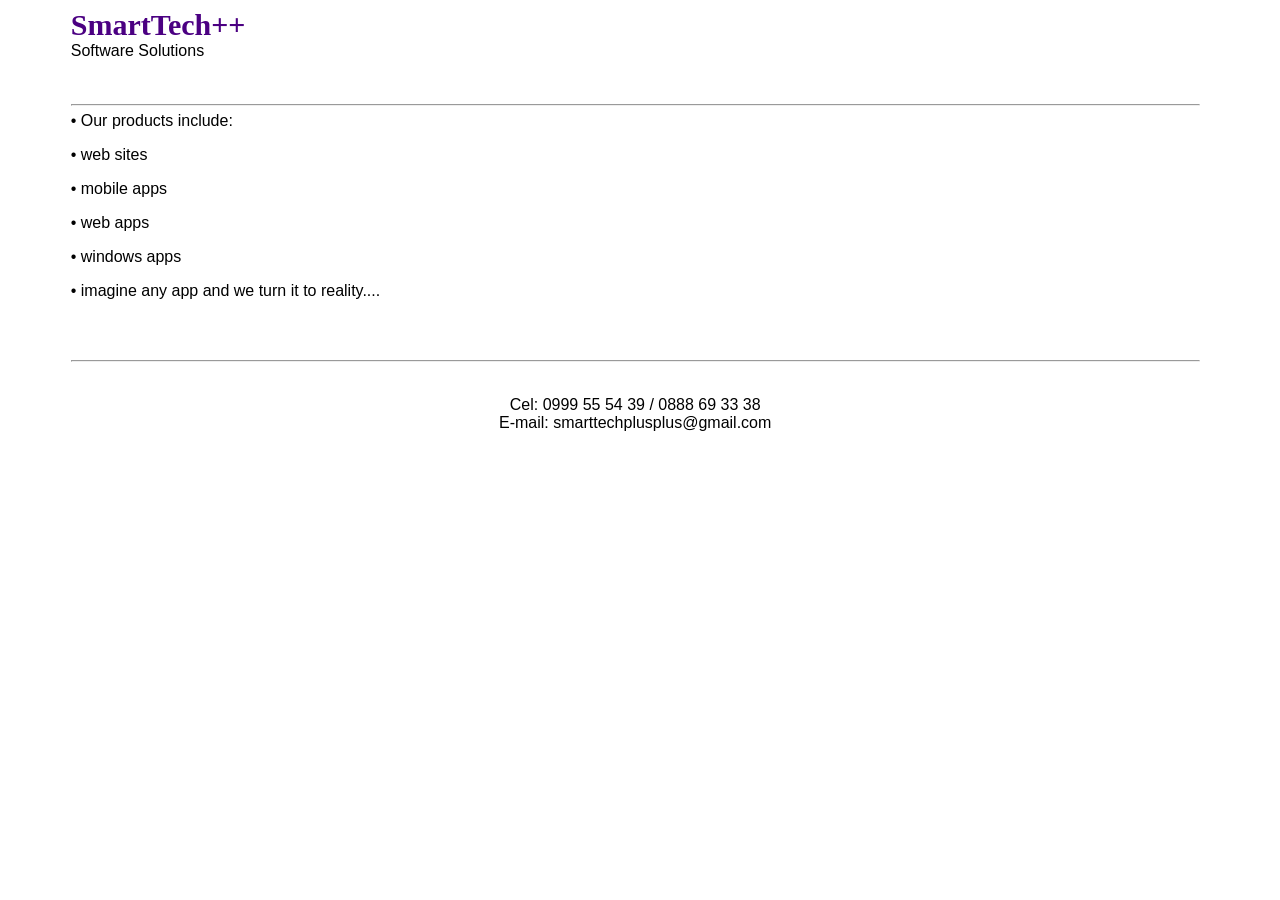
<file: index.html>
<!DOCTYPE html>
<html lang="en">
    
    <head>
        <meta charset="utf-8">
        <meta name="viewport" content="width=device-width, initial-scale=1">
        
        <title>SmartTech++</title>
        <link rel="stylesheet" type="text/css" href="smarttechpp.css">
    </head>
    <body>
        <header> 
            <b style="color:indigo; font: bold 30px verdana">SmartTech++</b>
		<br>Software Solutions</br>
			<br> <br> <hr>
        
        </header>
        
        
    
            
            <section>
                
                
                    

                    
                   
                    <p>&#8226;  Our products include:</p>
                    <p>&#8226; web sites</p>
                        <p>&#8226;  mobile apps</p>
			<p>&#8226;  web apps</p>
			<p>&#8226;  windows apps</p>
                    
                    <p>&#8226; imagine any app and we turn it to reality....</p>
                    
                

                </section> 
                      
           
            
          
<footer>                
<br> <br> <hr>
<p>
<br>
Cel: 0999 55 54 39 / 0888 69 33 38 <br>
E-mail: smarttechplusplus@gmail.com</p>
</footer>

    </body>
</html>
</file>
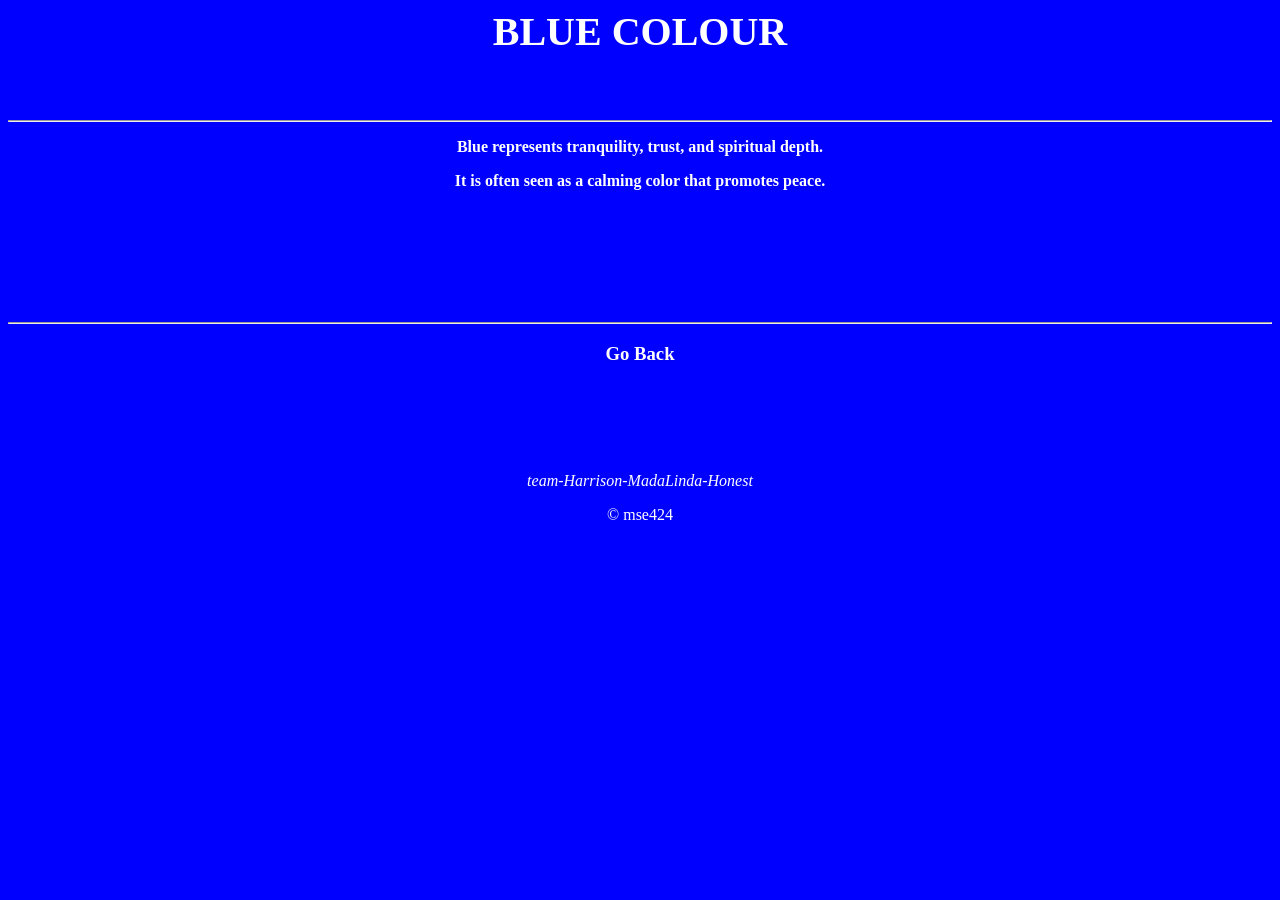
<file: blue.html>
<! DOCTYPE html>
<html lang="en">
<head>
     <meta name="viewport" content="width=device-width, initial-scale=1.0">
     <meta charset="utf-8">
     <title>  Blue  </title> 
</head>
<body bgcolor="blue">
	<!-- HELLO WORLD!-->
	<div align="center">
		<p><h1>	<b style="color:white; font: bold 40px verdana"> BLUE COLOUR </b></h1></p>
	</div>
	<br><br>
	<hr>
	<div align="center">
	   <b style="color:white"> <p> Blue represents tranquility, trust, and spiritual depth. </p><p>It is often seen as a calming color that promotes peace. </p></b>
	   <br><br><br><br><br><br>
	   <hr>
	   <a href="index.html"> <h3> <b style="color:white"> Go Back </b> </h3> </a>
       <br><br><br><br>		
	   <div style="color:white"> <p style="font-style:italic"> team-Harrison-MadaLinda-Honest </p> &#169 mse424 </div>
		
	</div>
</body>
</head>
</html>
</file>
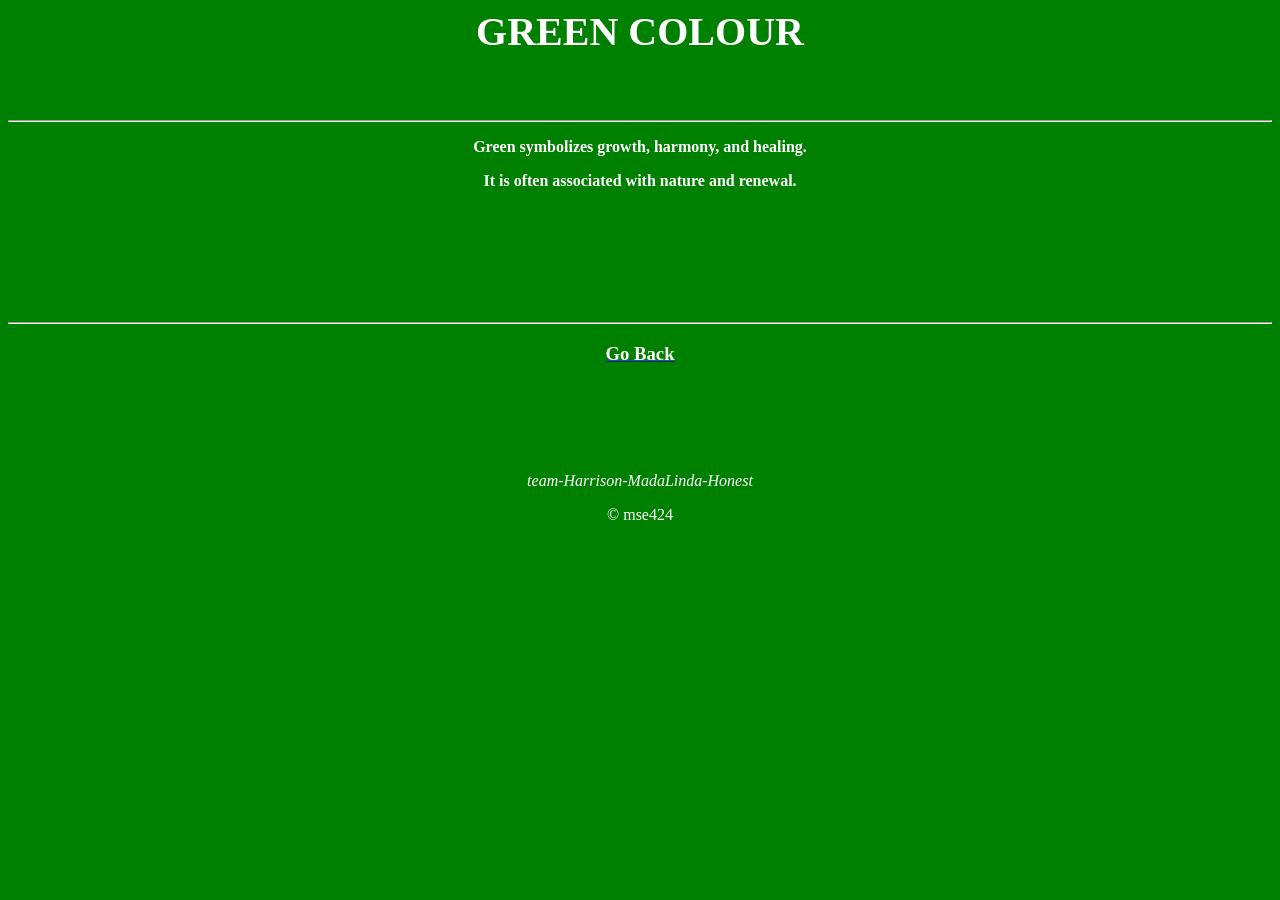
<file: green.html>
<! DOCTYPE html>
<html lang="en">
<head>
     <meta name="viewport" content="width=device-width, initial-scale=1.0">
     <meta charset="utf-8">
     <title>  Green  </title> 
</head>
<body bgcolor="green">
	<!-- HELLO WORLD!-->
	<div align="center">
		<p><h1>	<b style="color:white; font: bold 40px verdana"> GREEN COLOUR </b></h1></p>
	</div>
	<br><br>
	<hr>
	<div align="center">
	   <b style="color:white"> <p> Green symbolizes growth, harmony, and healing. </p><p>It is often associated with nature and renewal. </p></b>
       <br><br><br><br><br><br>
	   <hr>
	   <a href="index.html"> <h3> <b style="color:white"> Go Back </b> </h3> </a>
       <br><br><br><br>		
	    <div style="color:white"> <p style="font-style:italic"> team-Harrison-MadaLinda-Honest </p> &#169 mse424 </div>
		
	</div>
</body>
</head>
</html>
</file>
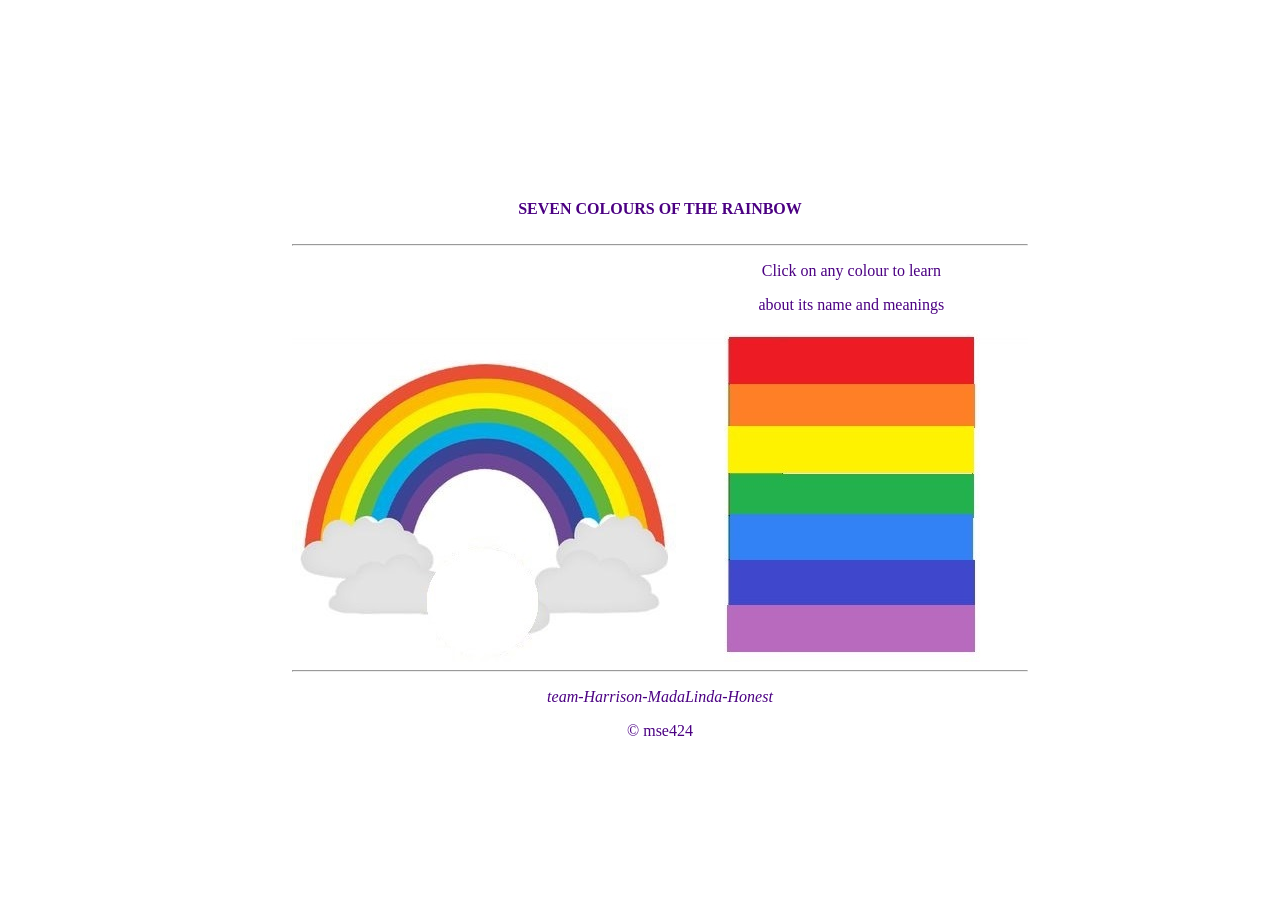
<file: home.html>
<! DOCTYPE html >
<html lang="en">
<head>
    <meta name="viewport" content="width=device-width, initial-scale=1">
    <meta charset="utf-8">    
    <title> linked colors of the rainbow </title>
    <style>
	    
		body  {
				class="flex-container";
			        class="centered-content";
			        margin: 20;
				position:  absolute;
				 top: 50%;	
				left: 50%;
				-ms-transform: translate(-50%, -50%);
				transform: translate(-50%, -50%);
			 }
		.positioned {
		              position: relative;
					  left: 26%
		
		            }
	 
	</style>
</head>
<body align="center">
	<b style="color:indigo; font: bold 4rem Calibri (Body); "> SEVEN COLOURS OF THE RAINBOW </b>
	<br> <br> <hr>
	<div style="color:indigo; font: 1rem Calibri (Body)"; class="positioned"> <p> Click on any colour to learn </p> <p>about its name and meanings</p></div>
	<img src="colors.jpg" alt="colors" loading="lazy" usemap="#boxes">
	<map name="boxes">
	  <area shape="rect" coords="435,7,680,52" href="Red.html" title="Red Colour"> 
	  <area shape="rect" coords="680,52,435,95" href="Orange.html" title="Orange Colour"> 
	  <area shape="rect" coords="435,95,680,139" href="Yellow.html" title="Yellow Colour"> 
	  <area shape="rect" coords="680,139,436,183" href="Green.html" title="Green Colour">
      <area shape="rect" coords="436,183,680,227" href="Blue.html" title="Blue Colour">
      <area shape="rect" coords="680,227,436,271" href="Indigo.html" title="Indigo Colour"> 
      <area shape="rect" coords="436,271,680,315" href="Violet.html" title="Violet Colour">  	  
	</map>
	<hr />
	<div style="color:indigo"> <p style="font-style:italic"> team-Harrison-MadaLinda-Honest </p> &#169 mse424 </div>
		
</body> </html>
</file>
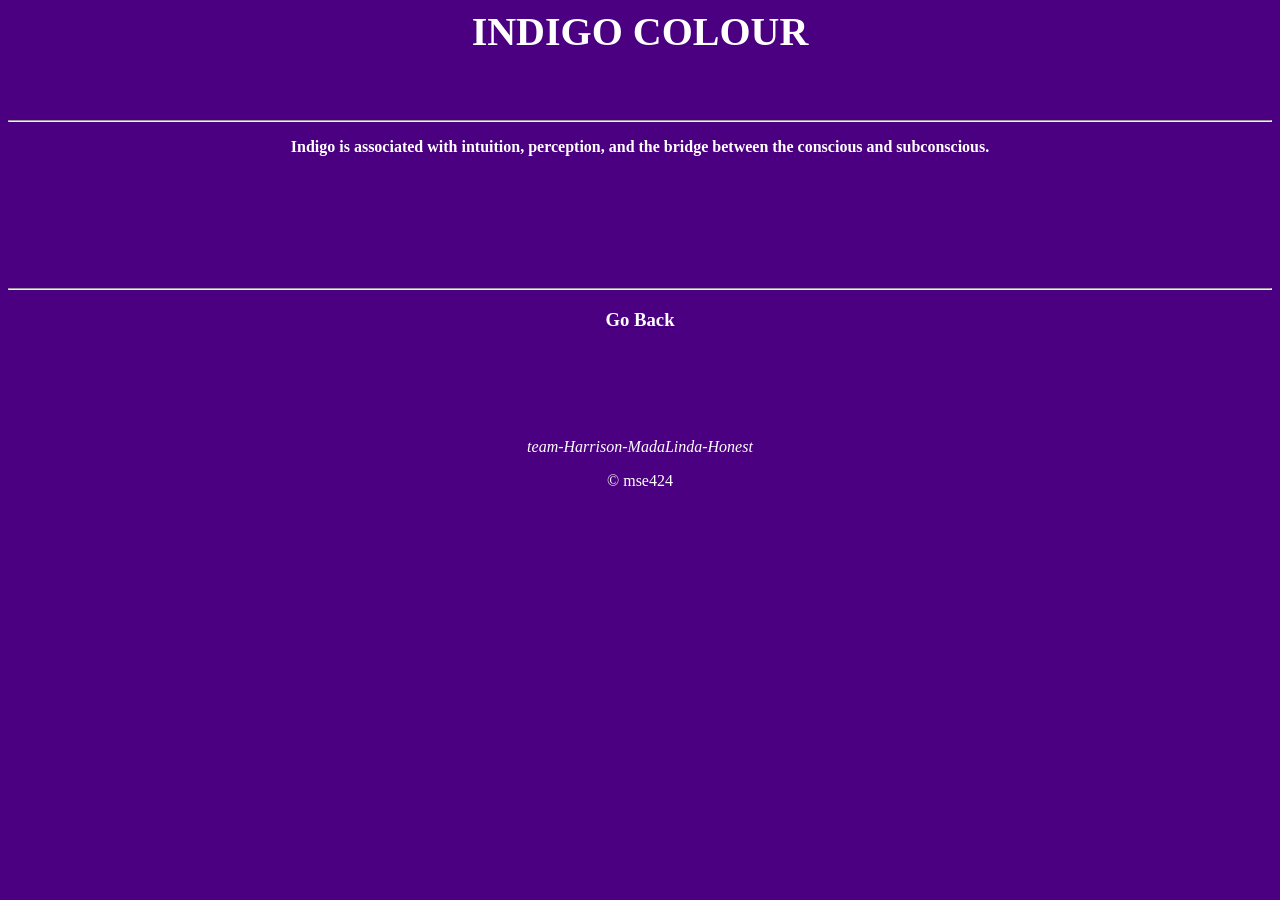
<file: indigo.html>
<! DOCTYPE html>
<html lang="en">
<head>
     <meta name="viewport" content="width=device-width, initial-scale=1.0">
     <meta charset="utf-8">
     <title>  Indigo  </title> 
</head>
<body bgcolor="indigo">
	<!-- HELLO WORLD!-->
	<div align="center">
		<p><h1>	<b style="color:white; font: bold 40px verdana"> INDIGO COLOUR</b></h1></p>
	</div>
	<br><br>
	<hr>
	<div align="center">
	    <b style="color:white"> <p> Indigo is associated with intuition, perception, and the bridge between the conscious and subconscious. </p></b>
        <br><br><br><br><br><br>
		<hr>
	    <a href="index.html"> <h3> <b style="color:white"> Go Back </b> </h3> </a>
        <br><br><br><br>		
		 <div style="color:white"> <p style="font-style:italic"> team-Harrison-MadaLinda-Honest </p> &#169 mse424 </div>
		
	</div>
</body>
</head>
</html>
</file>
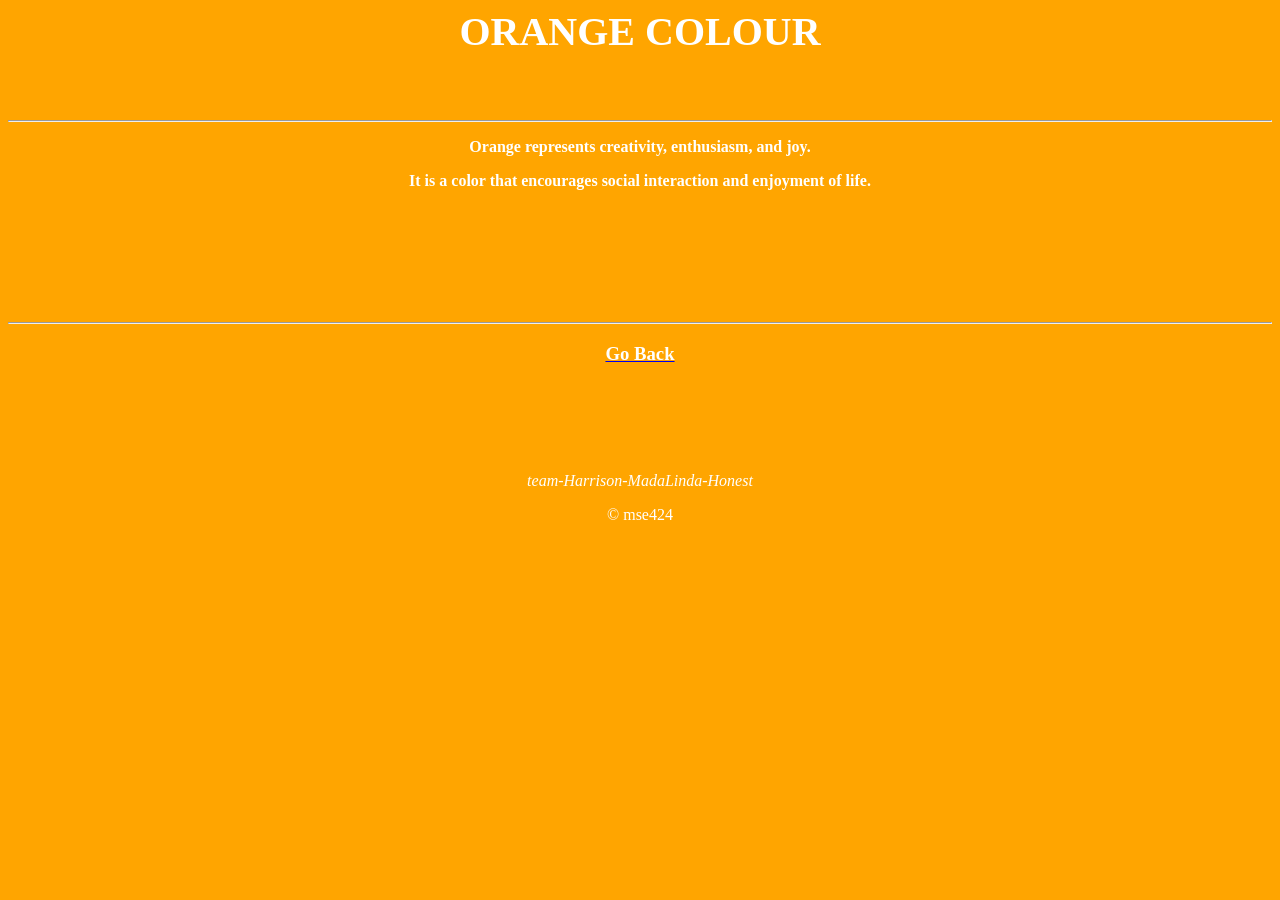
<file: orange.html>
<! DOCTYPE html>
<html lang="en">
<head>
     <meta name="viewport" content="width=device-width, initial-scale=1.0">
     <meta charset="utf-8">
     <title>  Orange   </title> 
</head>
<body bgcolor="orange">
	<!-- HELLO WORLD!-->
	<div align="center">
		<p><h1>	<b style="color:white; font: bold 40px verdana"> ORANGE COLOUR</b></h1></p>
	</div>
	<br><br>
	<hr>
	<div align="center">
	 <b style="color:white"> <p> Orange represents creativity, enthusiasm, and joy. </p><p>It is a color that encourages social interaction and enjoyment of life. </p></b>
	 <br><br><br><br><br><br>
	 <hr>
	 <a href="index.html"> <h3> <b style="color:white"> Go Back </b> </h3> </a>
     <br><br><br><br>		
	 <div style="color:white"> <p style="font-style:italic"> team-Harrison-MadaLinda-Honest </p> &#169 mse424 </div>
		
	</div>
</body>
</head>
</html>
</file>
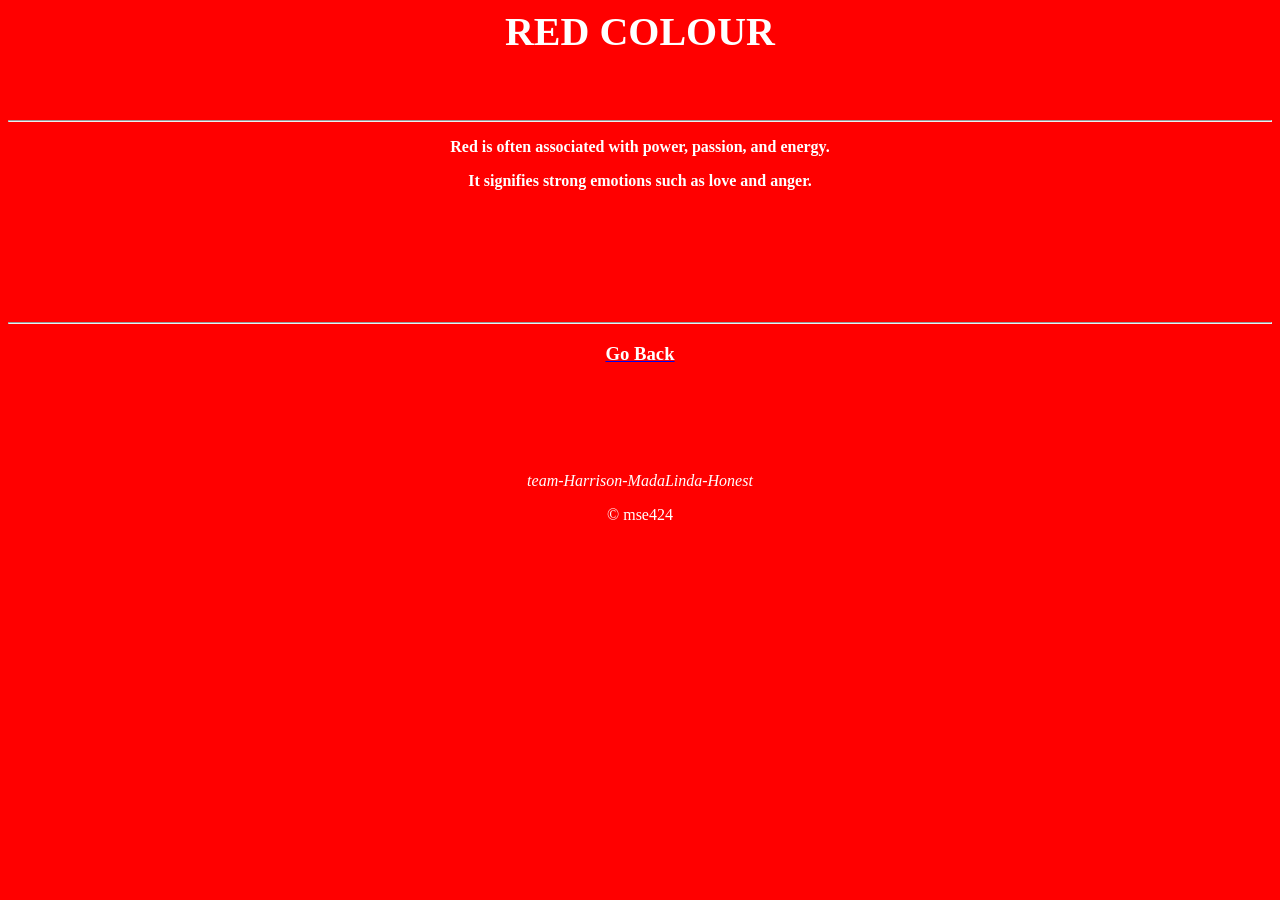
<file: red.html>
<! DOCTYPE html>
<html lang="en">
<head>
    <meta name="viewport" content="width=device-width, initial-scale=1.0">
     <meta charset="utf-8">
     <title>  Red  </title> 
</head>
<body bgcolor="red">
	<!-- HELLO WORLD!-->
	<div align="center">
		<p><h1>	<b style="color:white; font: bold 40px verdana"> RED COLOUR </b></h1></p>
	</div>
	<br><br>
	<hr>
	<div align="center">
	    <b style="color:white"> <p> Red is often associated with power, passion, and energy. </p><p>It signifies strong emotions such as love and anger.</p></b>
		<br><br><br><br><br><br>
		<hr>
		<a href="index.html"> <h3> <b style="color:white"> Go Back </b> </h3> </a>
        <br><br><br><br>		
		 <div style="color:white"> <p style="font-style:italic"> team-Harrison-MadaLinda-Honest </p> &#169 mse424 </div>
		
	</div>
	
	
</body>
</head>
</html>
</file>
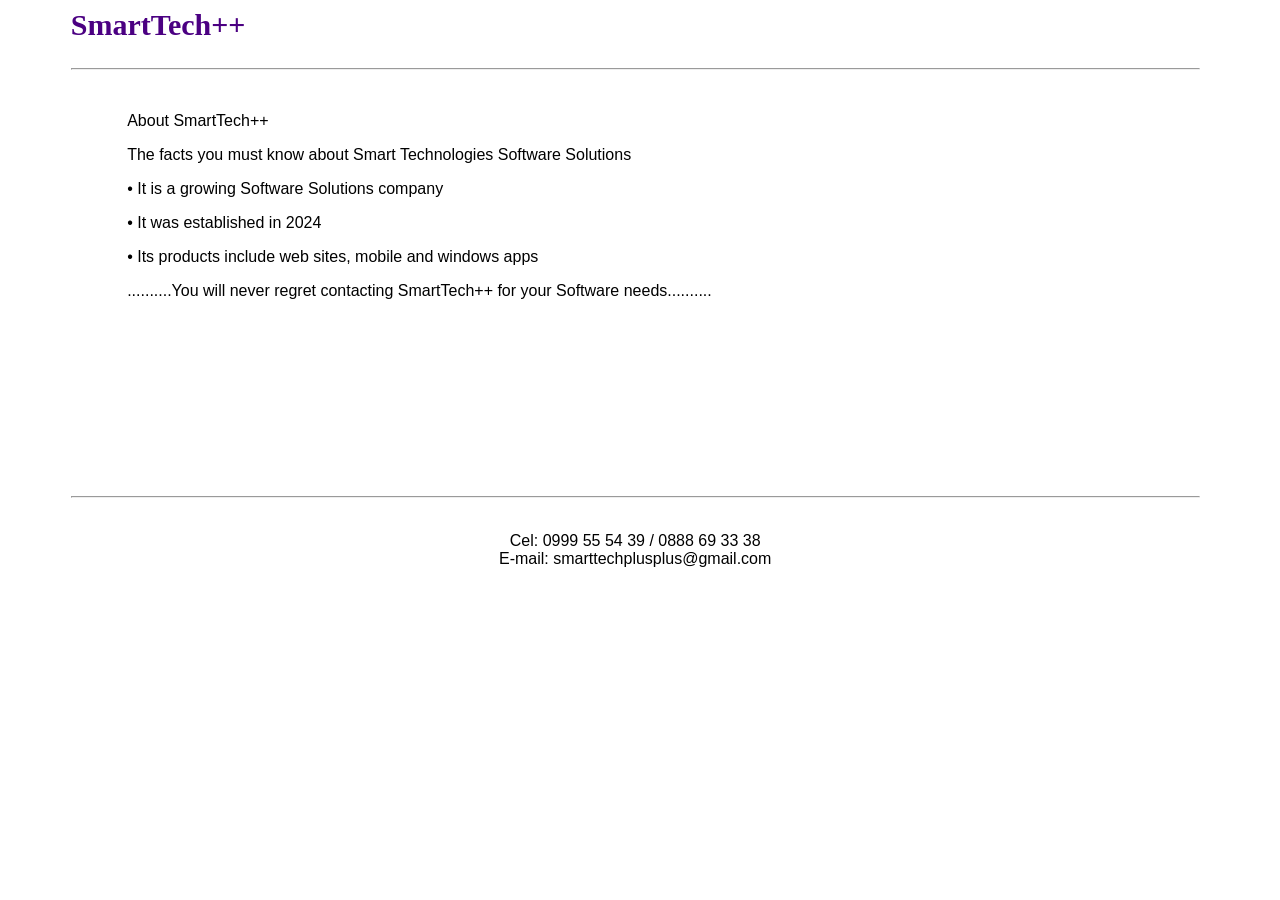
<file: smarttechpp.html>
<!DOCTYPE html>
<html lang="en">
    
    <head>
        <meta charset="utf-8">
        <meta name="viewport" content="width=device-width, initial-scale=1">
        
        <title>SmartTech++</title>
        <link rel="stylesheet" type="text/css" href="smarttechpp.css">
    </head>
    <body>
        <header> 
            <b style="color:indigo; font: bold 30px verdana">SmartTech++</b>
			<br> <br> <hr>
        
        </header>
        
        
    
            
            <section>
                <article id="article1">
                
                    <p>About SmartTech++</p>

                    <p>The facts you must know about Smart Technologies Software Solutions</p>
                    <p>&#8226; It is a growing Software Solutions company</p>
                   
                    <p>&#8226; It was established in 2024 </p>
                    <p>&#8226; Its products include web sites, mobile and windows apps </p>
                    
                    <p >..........You will never regret contacting SmartTech++ for your Software needs..........</p>
                    
                </article>

                </section> 
                      
           
            
          
<footer>                
<br> <br> <hr>
<p>
<br>
Cel: 0999 55 54 39 / 0888 69 33 38 <br>
E-mail: smarttechplusplus@gmail.com</p>
</footer>

    </body>
</html>
</file>
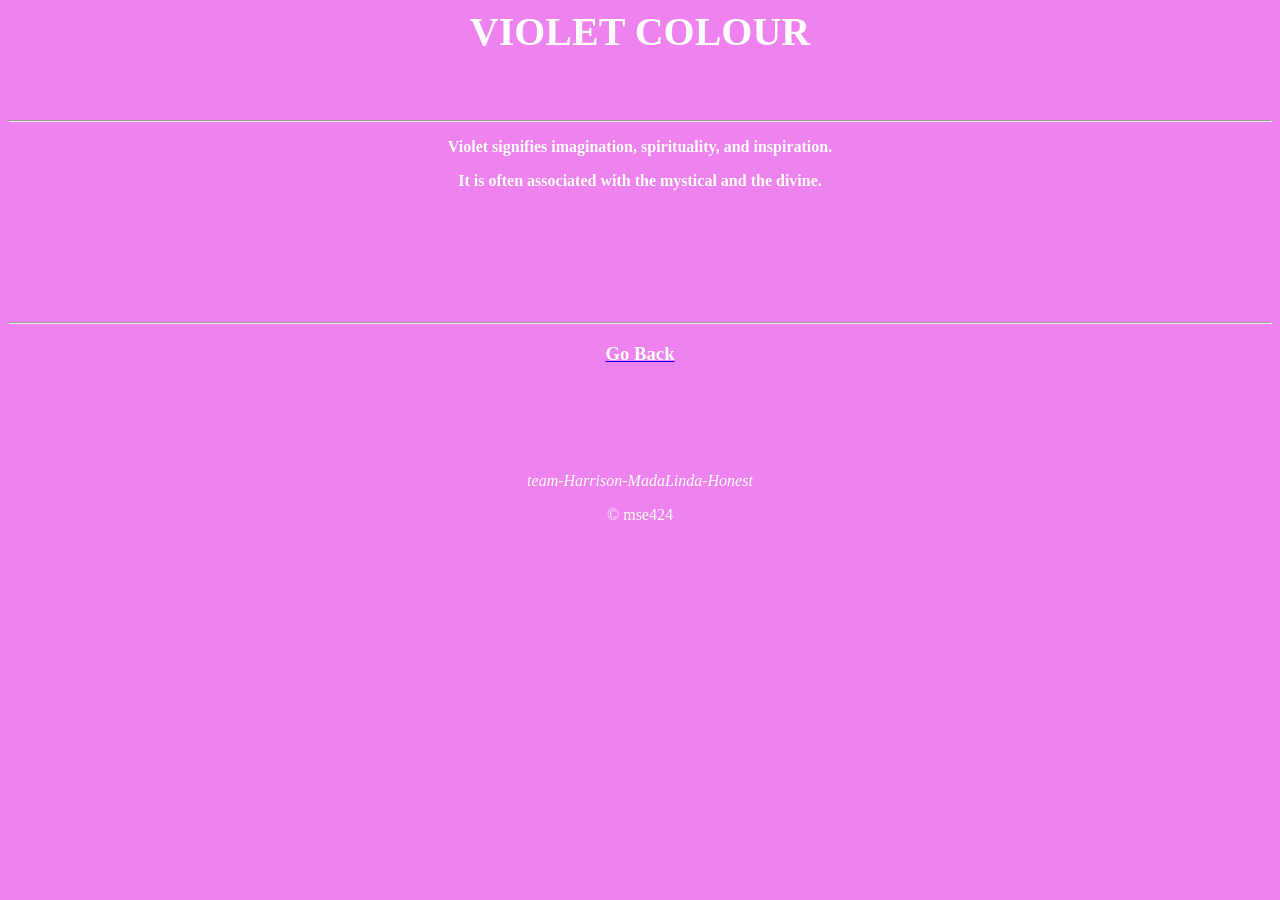
<file: violet.html>
<! DOCTYPE html>
<html lang="en">
<head>
     <meta name="viewport" content="width=device-width, initial-scale=1.0">
     <meta charset="utf-8">
     <title>  Violet   </title> 
</head>
<body bgcolor="violet">
	<!-- HELLO WORLD!-->
	<div align="center">
		<p><h1>	<b style="color:white; font: bold 40px verdana"> VIOLET COLOUR</b></h1></p>
	</div>
	<br><br>
	<hr>
	<div align="center">
		<b style="color:white"> <p> Violet signifies imagination, spirituality, and inspiration. </p><p>It is often associated with the mystical and the divine. </p></b>
		<br><br><br><br><br><br>
		<hr>
	    <a href="index.html"> <h3> <b style="color:white"> Go Back </b> </h3> </a>
        <br><br><br><br>		
		 <div style="color:white"> <p style="font-style:italic"> team-Harrison-MadaLinda-Honest </p> &#169 mse424 </div>
		
	</div>
</body>
</head>
</html>
</file>
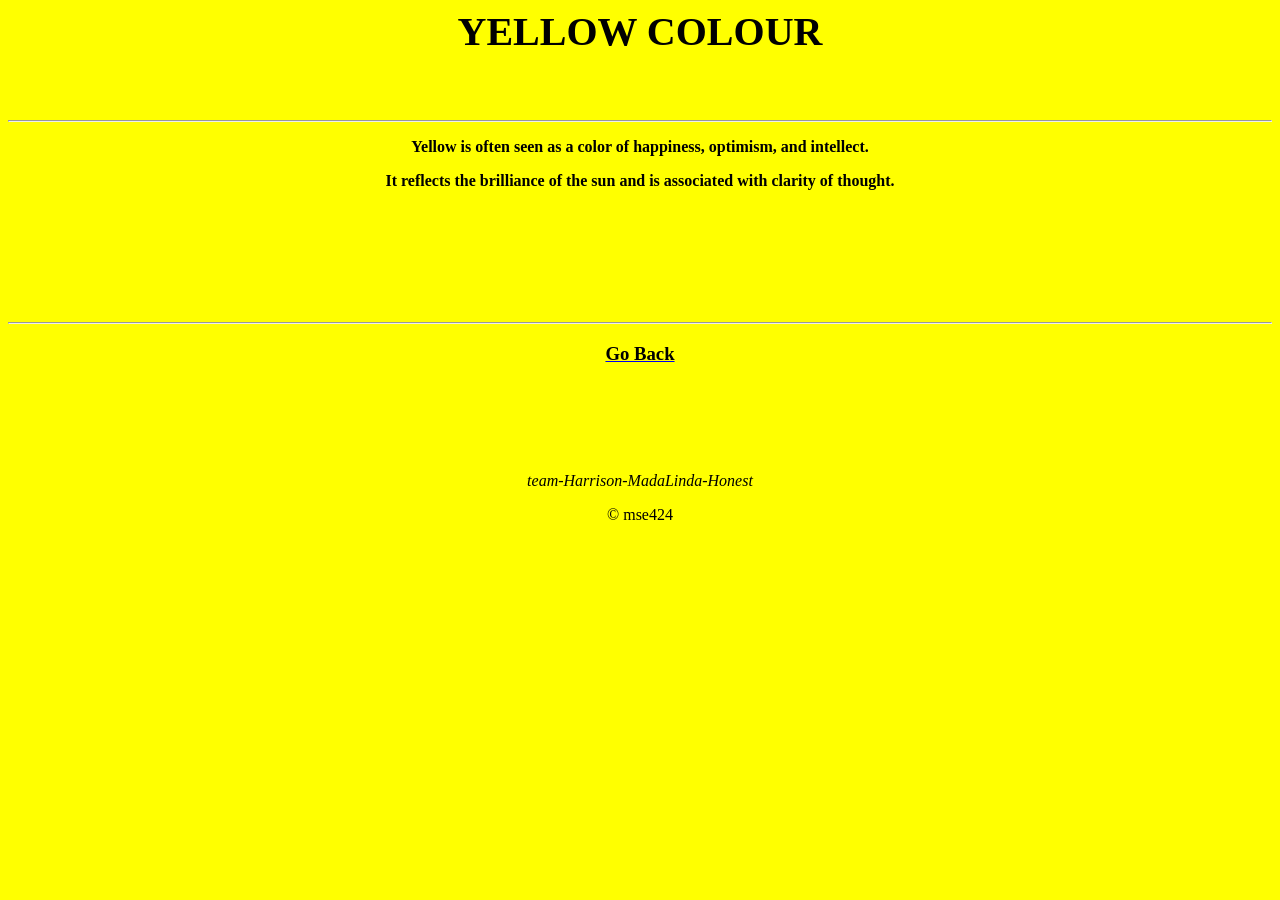
<file: yellow.html>
<! DOCTYPE html>
<html lang="en">
<head>
     <meta name="viewport" content="width=device-width, initial-scale=1.0">
     <meta charset="utf-8">
     <title>  Yellow  </title> 
</head>
<body bgcolor="yellow">
	<!-- HELLO WORLD!-->
	<div align="center">
		<p><h1>	<b style="color:black; font: bold 40px verdana"> YELLOW COLOUR</b></h1></p>
	</div>
	<br><br>
	<hr>
	<div align="center">
	  <b style="color:black"> <p> Yellow is often seen as a color of happiness, optimism, and intellect. </p><p>It reflects the brilliance of the sun and is associated with clarity of thought. </p></b>
      <br><br><br><br><br><br>
	  <hr>
	  <a href="index.html"> <h3> <b style="color:black"> Go Back </b> </h3> </a>
      <br><br><br><br>		
	 <div style="color:black"> <p style="font-style:italic"> team-Harrison-MadaLinda-Honest </p> &#169 mse424 </div>
		
	</div>
</body>
</head>
</html>
</file>
<file: smarttechpp.css>
*{
	box-sizing: border-box;
	padding: 0px;
    }
body{
	font-family: arial;
	background: white;
	height: 100%;
	width: 98%;
	
}
header{
	background: #fff;
	width: 90%;
	height: 88px;
	margin-left: 5%;
	
        margin-right: 5%;
}

#mubaslog1{
	opacity: 1.0;
	height: 100%;
}

#front3 {
	display: block;
    height: 50%;
	width: 100%;
	opacity: 0.8;
}

footer{
	background-color: #fff;
	
	text-align: center;
	color: black;
	clear: both;
	height: 40px;
    margin-bottom: 0px;
    width: 90%;
	margin-left: 5%;
	
        margin-right: 5%;

}

#article1{
	margin-left: 5%;
	height: 340px;
	width: 80%;
}
section{
	display: inline;
	width: 90%;
	height: 60%;
	float: left;
	overflow: auto;
        margin-left: 5%;
	
        margin-right: 5%;
}

a:hover{color: #01040a; }

article {
	
    width: 50%;
    right: 0px;
    margin:auto;
    background-color: white;
}
nav > ul {
    text-align: center;
}
nav {
	
    height: 40px;
    width: 100%; 
    background: #f0ec7f; 
	margin: auto;

}
	nav>ul>li {
    display: inline-block;
    position: relative;
    height: 100%;
    width: 10%; 
    background: #f0ec7f; 
    margin-left: 0px;
    list-style: none;
    text-align: center;
    background-color: #f0ec7f; 
    margin-bottom: 10%;
	padding: 0 15px 0 15px;
    line-height: 40px;

}

aside {
	position: relative;
	margin-left: 70%;
	margin-bottom: 0%;
	height: 90%;
	background: #f0ec7f; 
}
</file>
